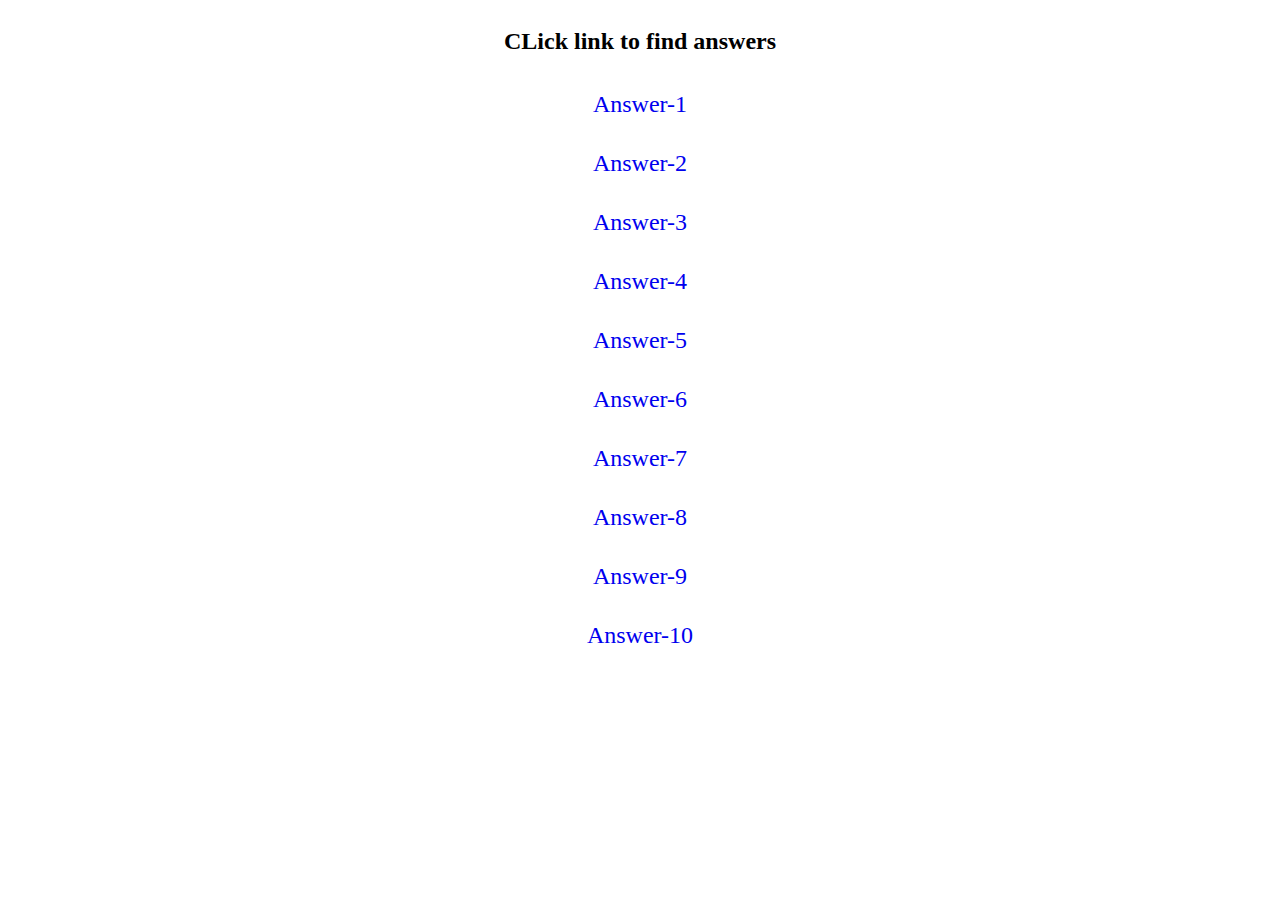
<file: index.html>
<!DOCTYPE html>
<html lang="en">
  <head>
    <meta charset="UTF-8" />
    <meta name="viewport" content="width=device-width, initial-scale=1.0" />
    <link rel="stylesheet" href="./style.css" />
    <title>Document</title>
    <h2>CLick link to find answers</h2>
    <a href="./answers/index1.html">Answer-1</a>
    <a href="./answers/index2.html">Answer-2</a>
    <a href="./answers/index3.html">Answer-3</a>
    <a href="./answers/index4.html">Answer-4</a>
    <a href="./answers/index5.html">Answer-5</a>
    <a href="./answers/index6.html">Answer-6</a>
    <a href="./answers/index7.html">Answer-7</a>
    <a href="./answers/index8.html">Answer-8</a>
    <a href="./answers/index9.html">Answer-9</a>
    <a href=".//answers/index10.html">Answer-10</a>
  </head>
  <body></body>
</html>
</file>
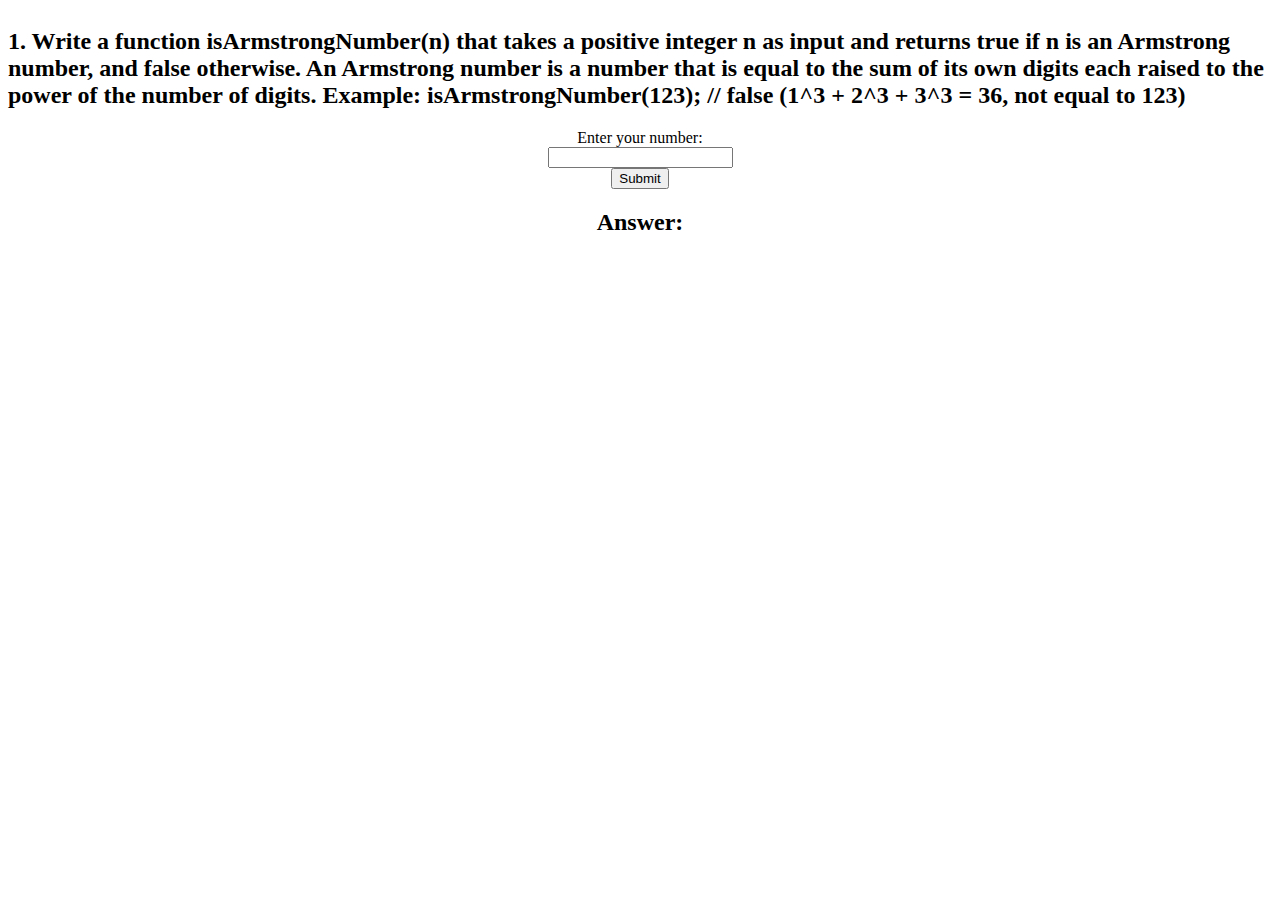
<file: index1.html>
<!DOCTYPE html>
<html lang="en">
  <head>
    <meta charset="UTF-8" />
    <meta name="viewport" content="width=device-width, initial-scale=1.0" />
    <link rel="stylesheet" href="./style.css" />
    <title>Document</title>
  </head>
  <body>
    <h2>
      1. Write a function isArmstrongNumber(n) that takes a positive integer n
      as input and returns true if n is an Armstrong number, and false
      otherwise. An Armstrong number is a number that is equal to the sum of its
      own digits each raised to the power of the number of digits. Example:
      isArmstrongNumber(123); // false (1^3 + 2^3 + 3^3 = 36, not equal to 123)
    </h2>
    <label for="input">Enter your number:</label>
    <input type="number" id="input" />
    <button id="submit">Submit</button>
    <h2>
      Answer:
      <h3 id="answer"></h3>
    </h2>
    <script>
      const btn = document.getElementById('submit');
      const input = document.getElementById('input');
      const answer = document.getElementById('answer');

      btn.addEventListener('click', () => {
        let temp = input.value;
        isArmstrongNumber(temp);
      });

      function isArmstrongNumber(num) {
        let sum = 0;
        for (let i = 0; i < num.length; i++) {
          sum += Math.pow(parseInt(num[i]), num.length);
        }
        if (sum == num) {
          answer.textContent = 'Its an Armstrong number';
        } else {
          answer.textContent = 'Not an Armstrong number';
        }
      }
    </script>
  </body>
</html>
</file>
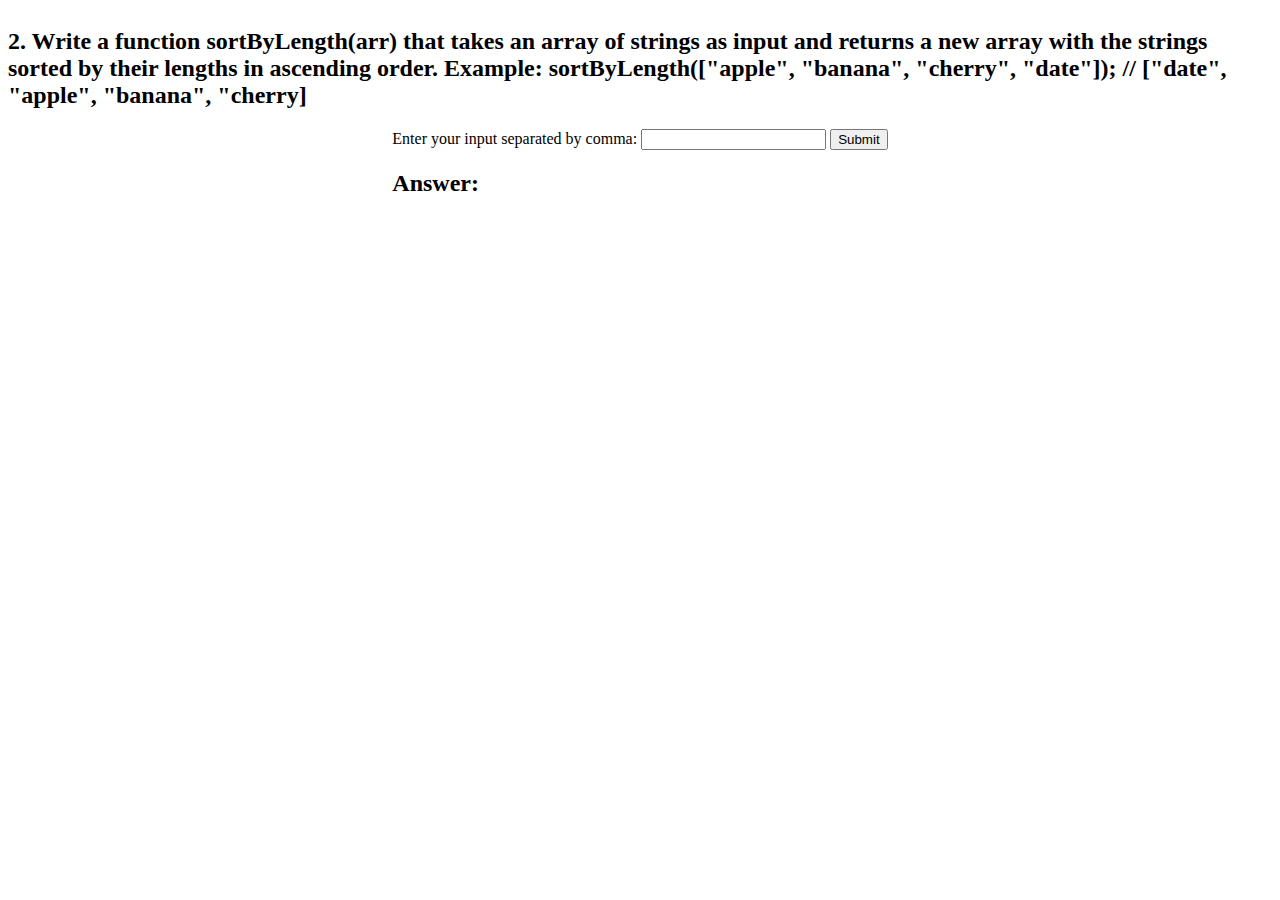
<file: index2.html>
<!DOCTYPE html>
<html lang="en">
  <head>
    <meta charset="UTF-8" />
    <meta name="viewport" content="width=device-width, initial-scale=1.0" />
    <link rel="stylesheet" href="./style.css" />
    <title>Document</title>
  </head>
  <body>
    <h2>
      2. Write a function sortByLength(arr) that takes an array of strings as
      input and returns a new array with the strings sorted by their lengths in
      ascending order. Example: sortByLength([&quot;apple&quot;,
      &quot;banana&quot;, &quot;cherry&quot;, &quot;date&quot;]); //
      [&quot;date&quot;, &quot;apple&quot;, &quot;banana&quot;, &quot;cherry]
    </h2>

    <div>
      <label for="input">Enter your input separated by comma:</label>
      <input type="text" id="input" />
      <button id="submit">Submit</button>
      <h2>
        Answer:
        <h3 id="answer"></h3>
      </h2>
    </div>
    <script>
      const btn = document.getElementById('submit');
      const input = document.getElementById('input');
      const answer = document.getElementById('answer');

      function sortByLength(arr) {
        const sortedArr = arr.sort((a, b) => a.length - b.length);
        return sortedArr;
      }
      btn.addEventListener('click', () => {
        let inputArr = input.value.split(',').map((word) => word.trim());
        const sortedArray = sortByLength(inputArr);
        answer.textContent = sortedArray.join(', ');
      });
    </script>
  </body>
</html>
</file>
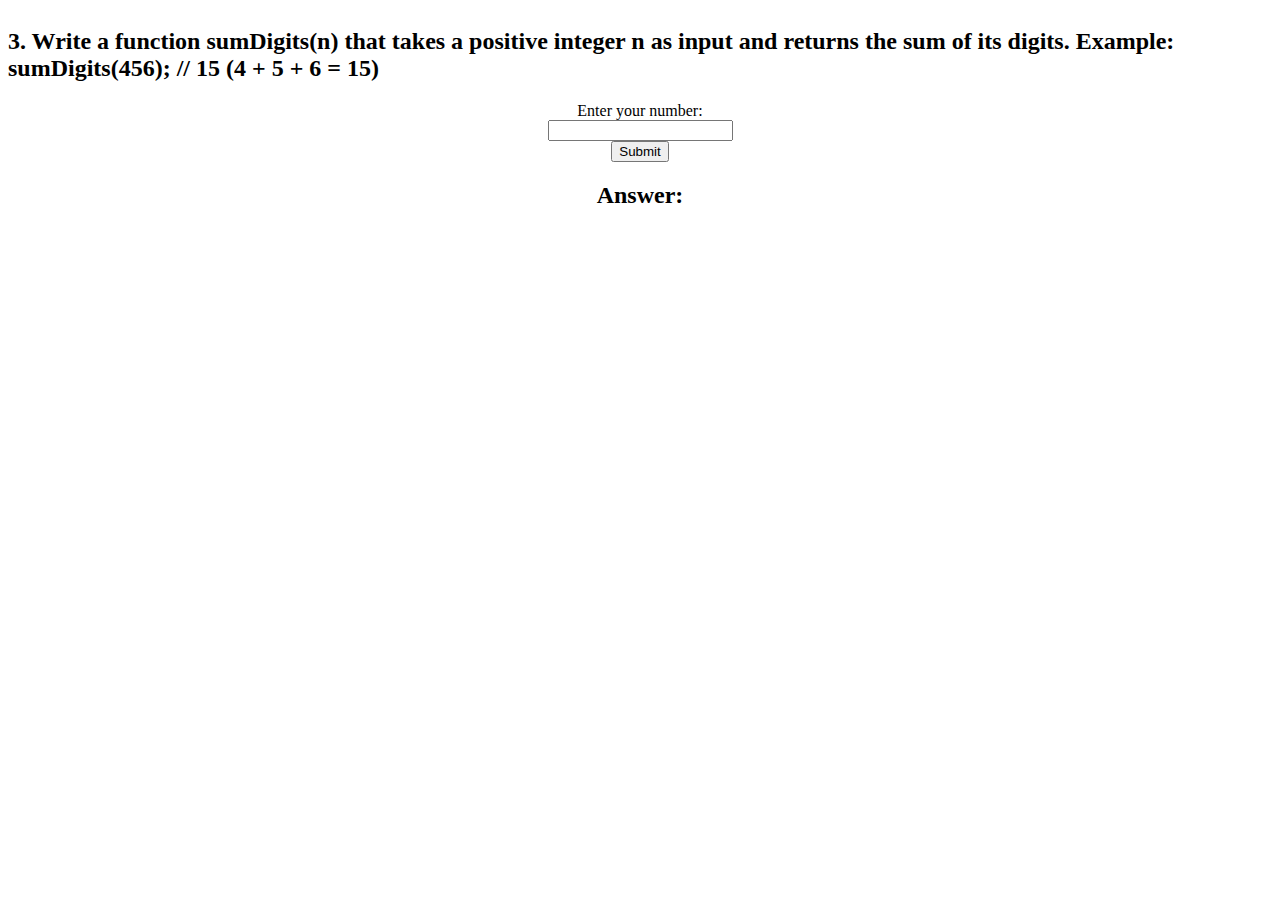
<file: index3.html>
<!DOCTYPE html>
<html lang="en">
  <head>
    <meta charset="UTF-8" />
    <meta name="viewport" content="width=device-width, initial-scale=1.0" />
    <link rel="stylesheet" href="./style.css" />
    <title>Document</title>
  </head>
  <body>
    <h2>
      3. Write a function sumDigits(n) that takes a positive integer n as input
      and returns the sum of its digits. Example: sumDigits(456); // 15 (4 + 5 +
      6 = 15)
    </h2>
    <label for="input">Enter your number:</label>
    <input type="number" id="input" />
    <button id="submit">Submit</button>
    <h2>
      Answer:
      <h3 id="answer"></h3>
    </h2>
    <script>
      const btn = document.getElementById('submit');
      const input = document.getElementById('input');
      const answer = document.getElementById('answer');

      function sumDigits(num) {
        let sum = 0;
        const number = num.toString().split('');
        for (let i = 0; i < number.length; i++) {
          sum += Number(number[i]);
        }
        return sum;
      }

      btn.addEventListener('click', () => {
        const inputNum = Number(input.value);
        const sumNum = sumDigits(inputNum);
        answer.textContent = sumNum;
      });
    </script>
  </body>
</html>
</file>
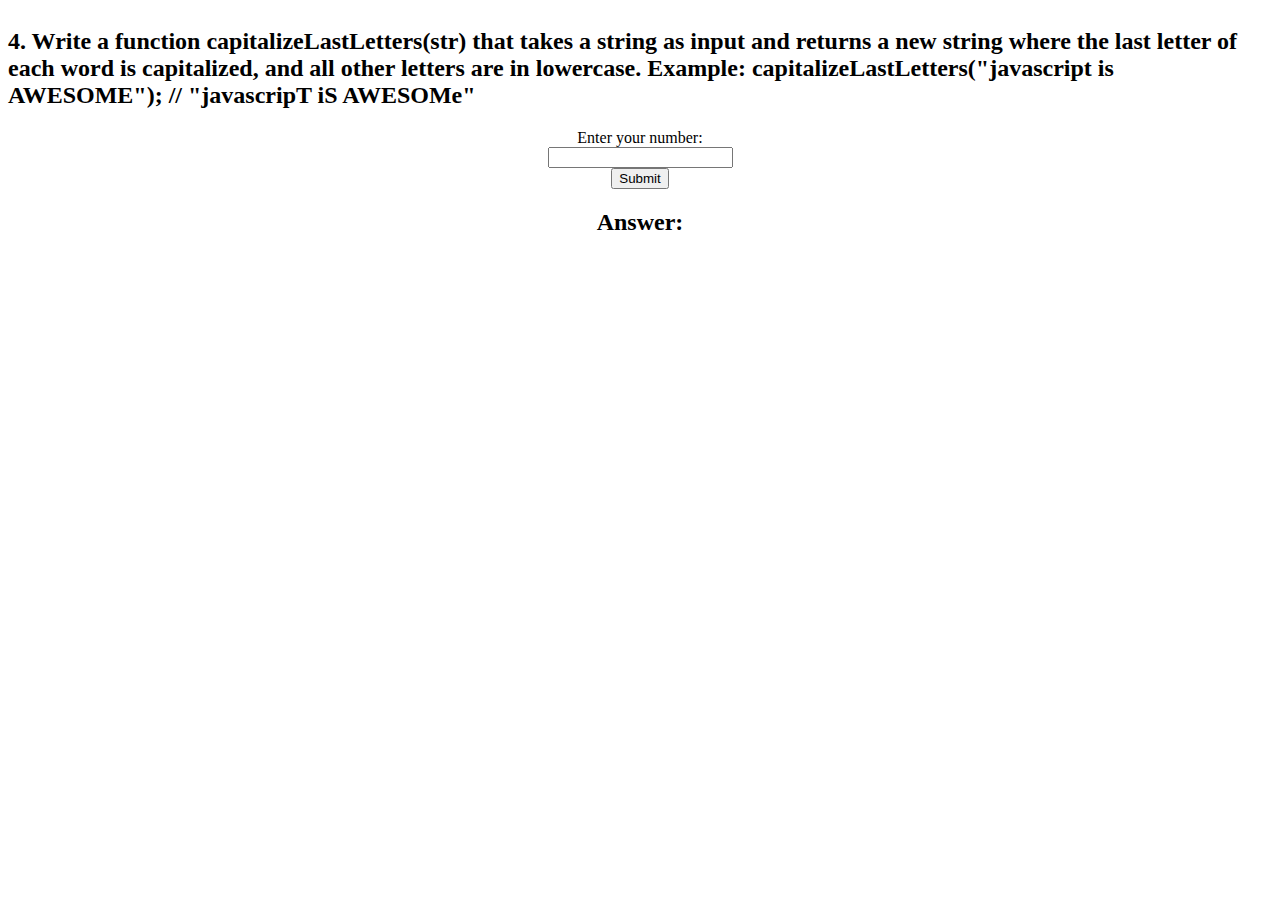
<file: index4.html>
<!DOCTYPE html>
<html lang="en">
  <head>
    <meta charset="UTF-8" />
    <meta name="viewport" content="width=device-width, initial-scale=1.0" />
    <title>Document</title>
    <link rel="stylesheet" href="./style.css" />
  </head>
  <body>
    <h2>
      4. Write a function capitalizeLastLetters(str) that takes a string as
      input and returns a new string where the last letter of each word is
      capitalized, and all other letters are in lowercase. Example:
      capitalizeLastLetters(&quot;javascript is AWESOME&quot;); //
      &quot;javascripT iS AWESOMe&quot;
    </h2>
    <label for="input">Enter your number:</label>
    <input type="text" id="input" />
    <button id="submit">Submit</button>
    <h2>
      Answer:
      <h3 id="answer"></h3>
    </h2>
    <script>
      const btn = document.getElementById('submit');
      const input = document.getElementById('input');
      const answer = document.getElementById('answer');

      function capitalizeLastLetters(str) {
        const words = str.split(' ');
        const capitalizeWord = words.map((word) => {
          const lastLetter = word.slice(-1).toUpperCase();
          const balanceLetters = word.slice(0, -1).toLowerCase();
          return balanceLetters + lastLetter;
        });
        return capitalizeWord.join(' ');
      }
      btn.addEventListener('click', () => {
        const inputStr = input.value;
        answer.textContent = capitalizeLastLetters(inputStr);
      });
    </script>
  </body>
</html>
</file>
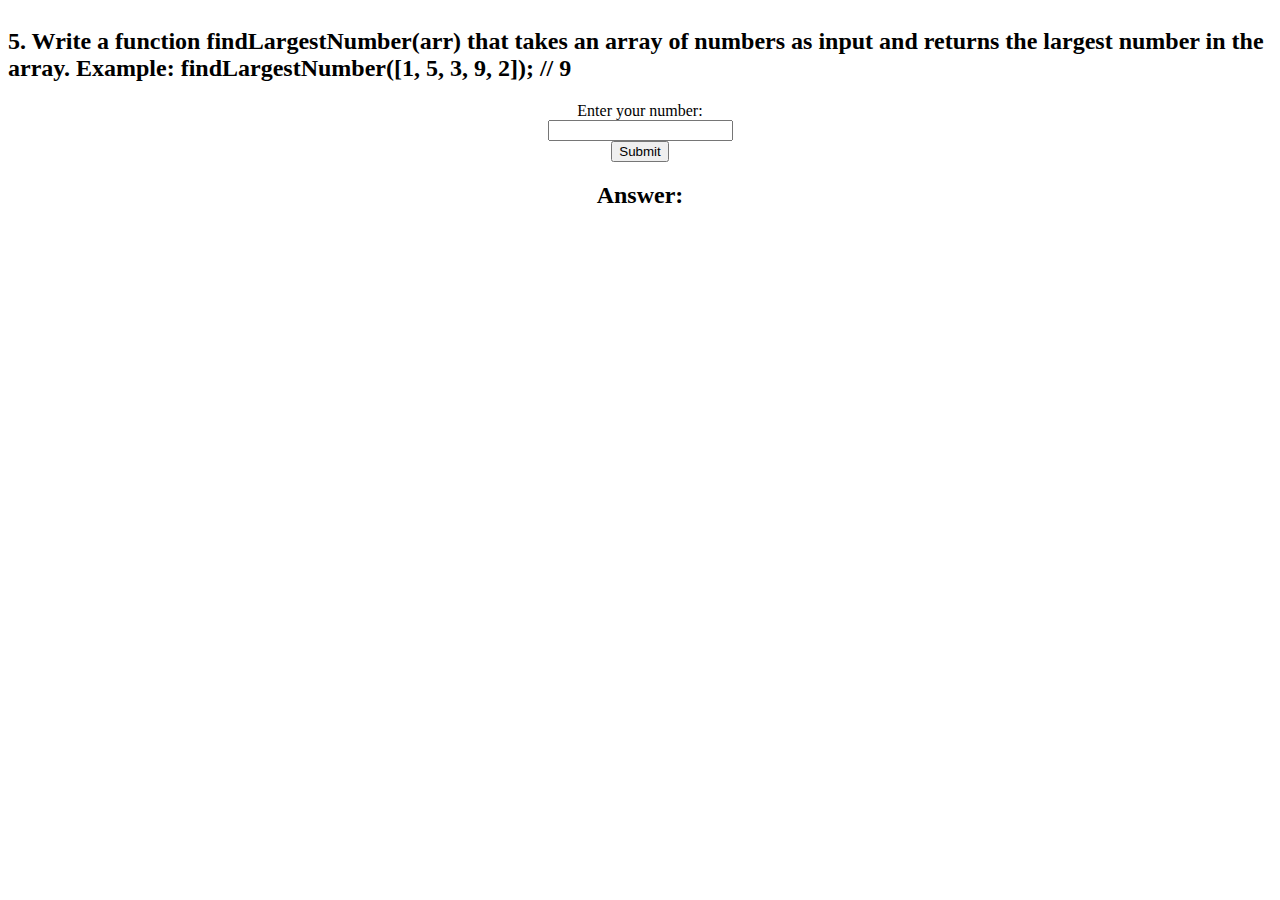
<file: index5.html>
<!DOCTYPE html>
<html lang="en">
  <head>
    <meta charset="UTF-8" />
    <meta name="viewport" content="width=device-width, initial-scale=1.0" />
    <link rel="stylesheet" href="./style.css" />
    <title>Document</title>
  </head>
  <body>
    <h2>
      5. Write a function findLargestNumber(arr) that takes an array of numbers
      as input and returns the largest number in the array. Example:
      findLargestNumber([1, 5, 3, 9, 2]); // 9
    </h2>
    <label for="input">Enter your number:</label>
    <input type="text" id="input" />
    <button id="submit">Submit</button>
    <h2>
      Answer:
      <h3 id="answer"></h3>
    </h2>

    <script>
      const btn = document.getElementById('submit');
      const input = document.getElementById('input');
      const answer = document.getElementById('answer');

      function findLargestNumber(arr) {
        const numbers = arr.split(',').map(Number);
        const largestNum = Math.max(...numbers);
        return largestNum;
      }

      btn.addEventListener('click', () => {
        const inputNumbers = input.value;
        if (isNaN.inputNumbers) {
          alert('Enter only numbers');
        } else {
          answer.textContent = findLargestNumber(inputNumbers);
        }
      });
    </script>
  </body>
</html>
</file>
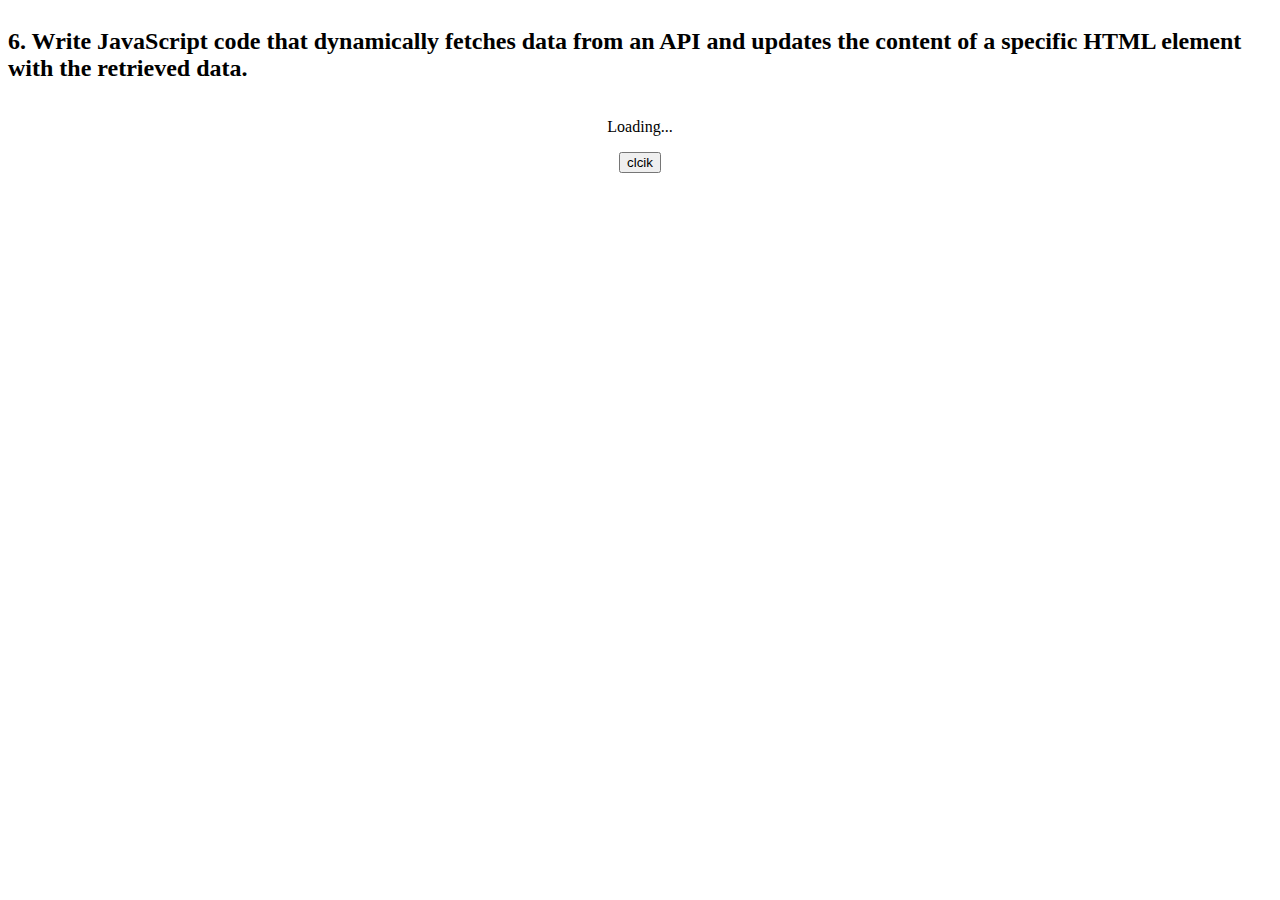
<file: index6.html>
<!DOCTYPE html>
<html>
  <head>
    <link rel="stylesheet" href="./style.css" />
    <title>Dynamic Content</title>
  </head>
  <body>
    <h2>
      6. Write JavaScript code that dynamically fetches data from an API and
      updates the content of a specific HTML element with the retrieved data.
    </h2>
    <div id="dataElement">
      <p>Loading...</p>
    </div>

    <button onclick="fetchDataAndUpdateElement()">clcik</button>
    <script>
      function fetchDataAndUpdateElement() {
        let apiUrl = 'https://randomuser.me/api/';

        fetch(apiUrl)
          .then((response) => response.json())
          .then((data) => {
            var element = document.getElementById('dataElement');
            const user = data.results[0];
            const name = user.name.first + ' ' + user.name.last;
            const imageUrl = user.picture.large;
            const location = user.location.street.name;
            element.innerHTML = `
              <h2> Name: ${name}</h2>
                            <h2>location: ${location}</h2>

              <img src="${imageUrl}" alt="User Image">
            `;
          })
          .catch((error) => {
            console.log('Error:', error);
          });
      }
    </script>
  </body>
</html>
</file>
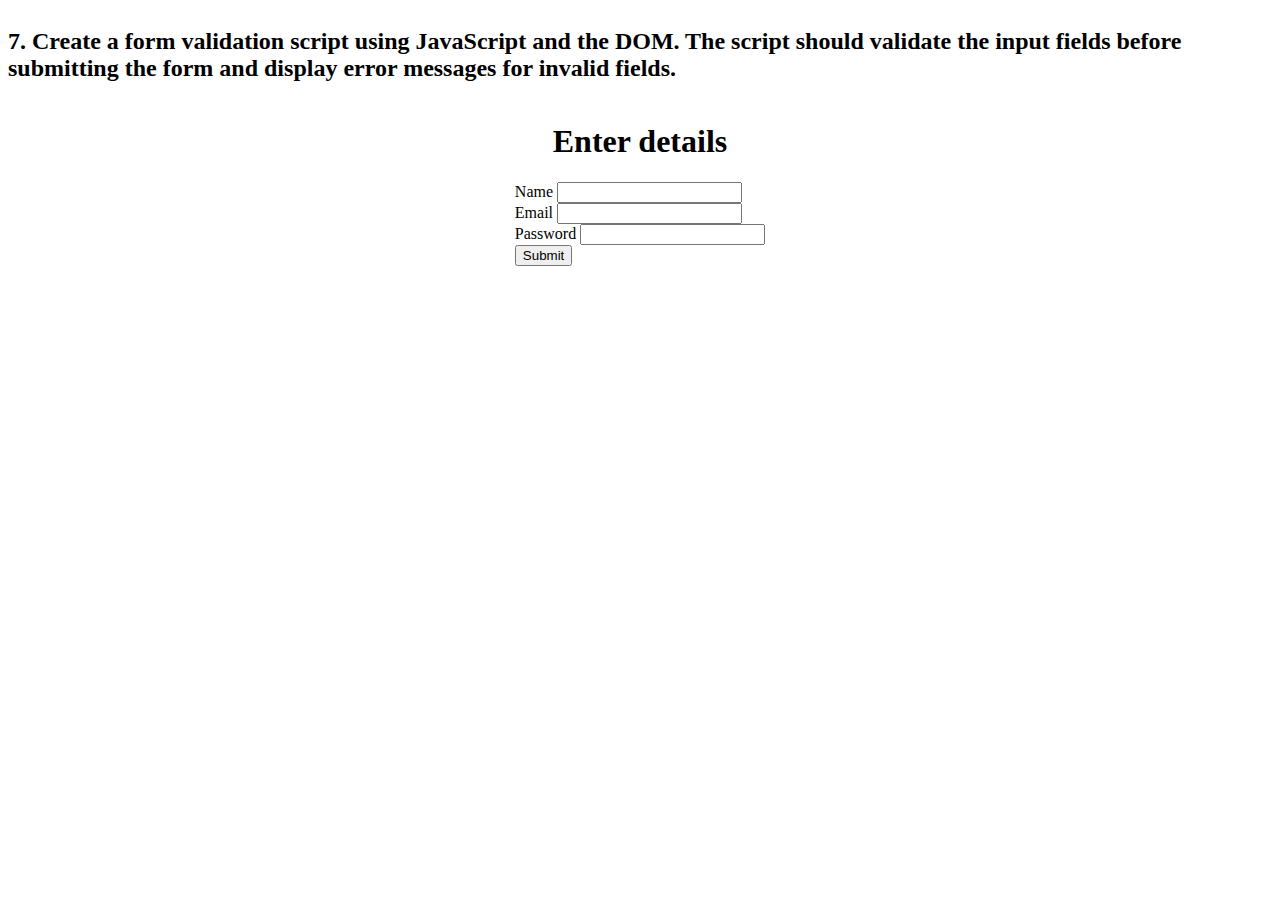
<file: index7.html>
<!DOCTYPE html>
<html lang="en">
  <head>
    <meta charset="UTF-8" />
    <meta name="viewport" content="width=device-width, initial-scale=1.0" />
    <link rel="stylesheet" href="./style.css" />
    <title>Document</title>
  </head>
  <body>
    <h2>
      7. Create a form validation script using JavaScript and the DOM. The
      script should validate the input fields before submitting the form and
      display error messages for invalid fields.
    </h2>
    <h1>Enter details</h1>
    <form id="form">
      <div>
        <label for="name">Name</label>
        <input type="text" id="name" />
        <span id="nameError" class="error"></span>
      </div>
      <div>
        <label for="email">Email</label>
        <input type="text" id="email" />
        <span id="emailError" class="error"></span>
      </div>
      <div>
        <label for="password">Password</label>
        <input type="text" id="password" />
        <span id="passwordError" class="error"></span>
      </div>
      <div>
        <input type="submit" value="Submit" />
      </div>
    </form>
    <script>
      clearError();
      form.addEventListener('submit', (event) => {
        event.preventDefault();

        const form = document.getElementById('form'),
          name = document.getElementById('name').value,
          password = document.getElementById('password').value,
          email = document.getElementById('email').value;
        if (name === '') {
          displayMsg('nameError', 'name is mandatory');
        }
        if (email === '') {
          displayMsg('emailError', 'Mail id is mandatory');
        } else if (!isEmail(email)) {
          displayMsg('emailError', 'mail is invalid');
        }

        if (password === '') {
          displayMsg('passwordError', 'Password is mandatory');
        }
        if (
          document.getElementById('nameError').innerHTML === '' &&
          document.getElementById('emailError').innerHTML === '' &&
          document.getElementById('passwordError').innerHTML === ''
        ) {
          form.submit();
        }
      });
      function displayMsg(id, msg) {
        const errorEle = document.getElementById(id);
        errorEle.innerHTML = msg;
      }
      function isEmail(email) {
        const regex =
          /^[a-zA-Z0-9.!#$%&'*+/=?^_`{|}~-]+@[a-zA-Z0-9-]+(?:\.[a-zA-Z0-9-]+)*$/;
        return regex.test(email);
      }

      function clearError() {
        const errors = document.querySelectorAll('.error');
        errors.forEach((error) => {
          error.innerHTML = '';
        });
      }
    </script>
  </body>
</html>
</file>
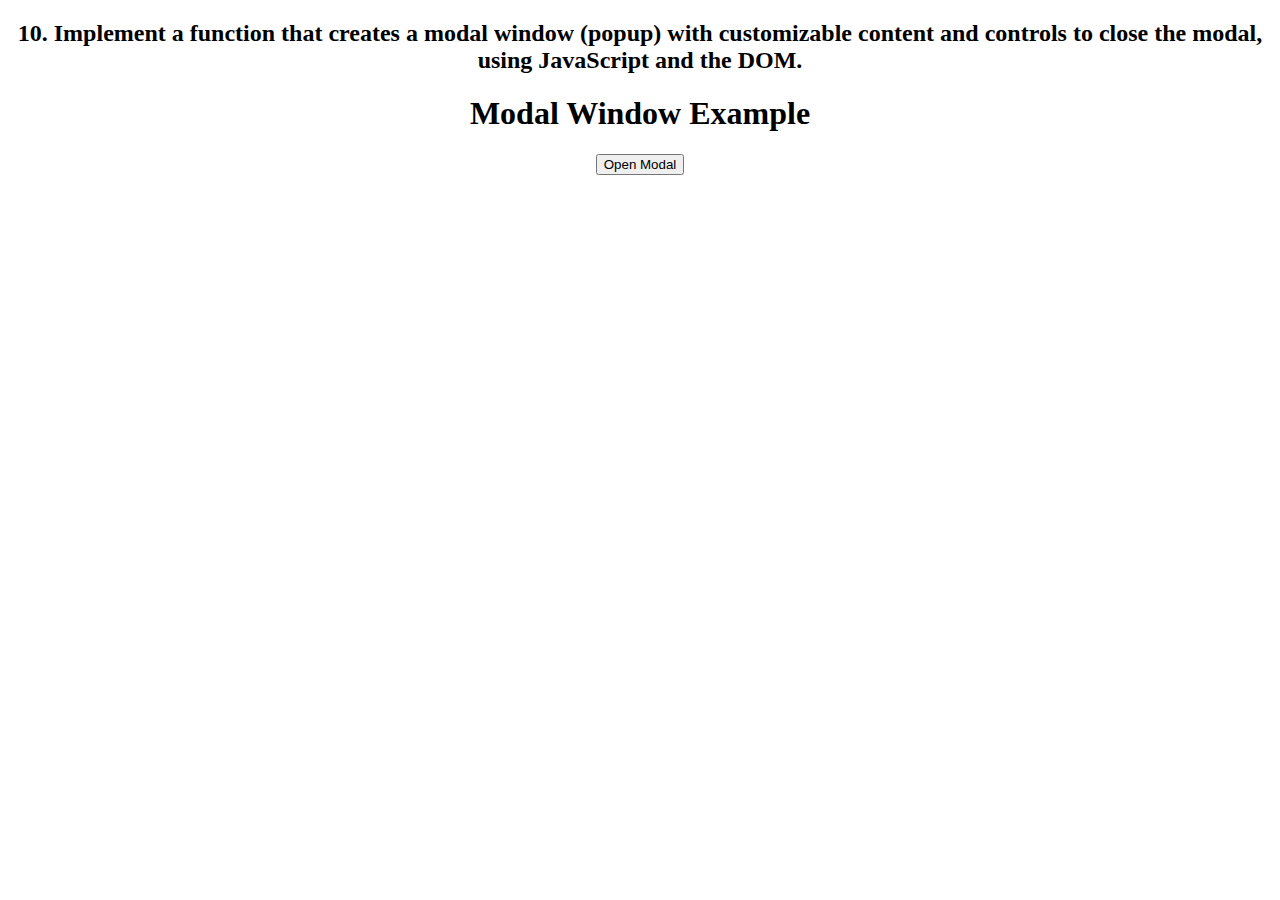
<file: answers/index10.html>
<!DOCTYPE html>
<html>
  <head>
    <link rel="stylesheet" href="./style.css" />
    <title>Modal Window Example</title>
  </head>
  <body>
    <h2>
      10. Implement a function that creates a modal window (popup) with
      customizable content and controls to close the modal, using JavaScript and
      the DOM.
    </h2>
    <h1>Modal Window Example</h1>
    <button onclick="openModal()">Open Modal</button>

    <div id="myModal" class="modal">
      <div class="modal-content">
        <span class="close" onclick="closeModal()">&times;</span>
        <h2>Customize your Content here</h2>
        <p></p>
      </div>
    </div>

    <script>
      const modal = document.getElementById('myModal');

      function openModal() {
        modal.style.display = 'flex';
      }

      function closeModal() {
        modal.style.display = 'none';
      }

      window.onclick = function (event) {
        if (event.target == modal) {
          closeModal();
        }
      };
    </script>
  </body>
</html>
</file>
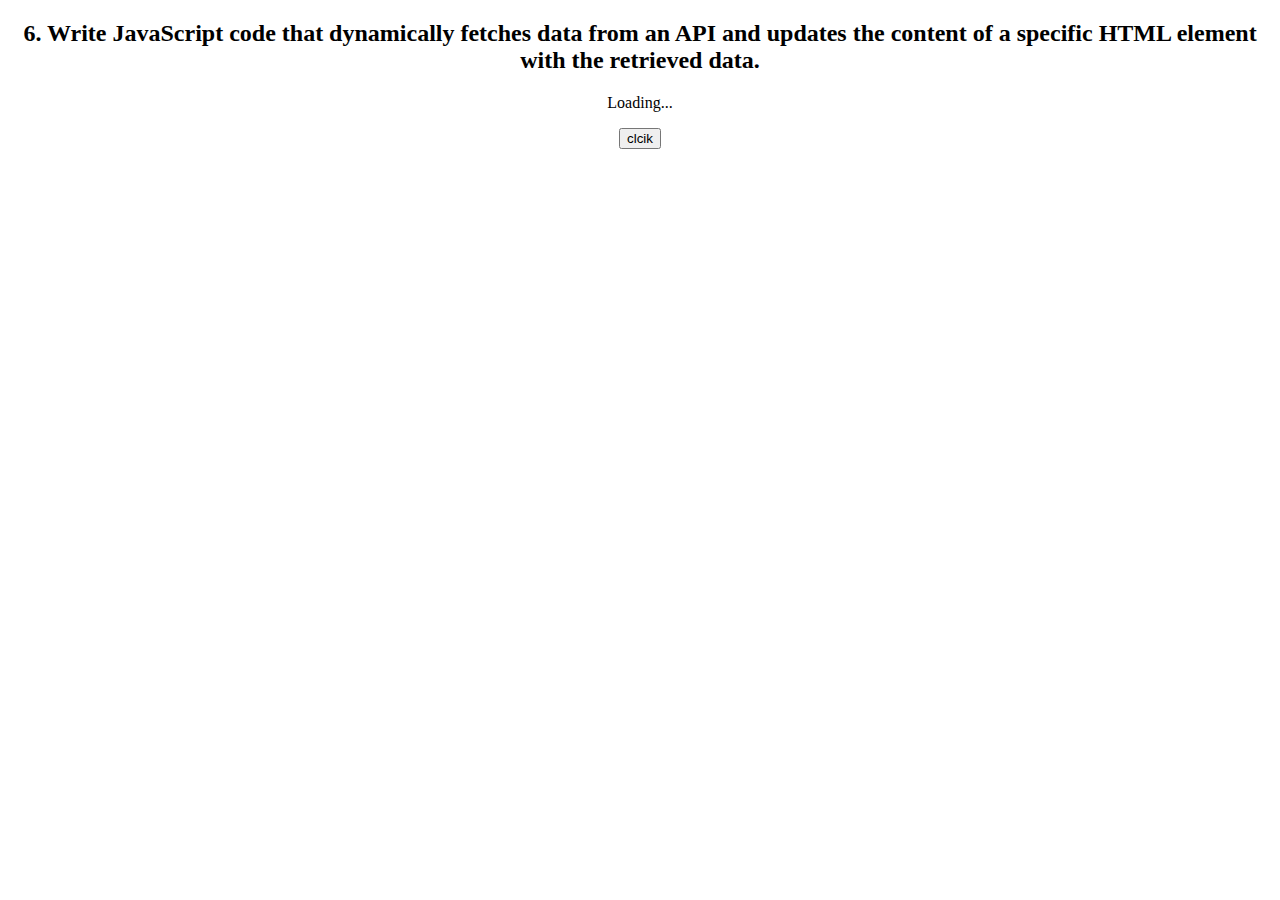
<file: answers/index6.html>
<!DOCTYPE html>
<html>
  <head>
    <link rel="stylesheet" href="./style.css" />
    <title>Dynamic Content</title>
  </head>
  <body>
    <h2>
      6. Write JavaScript code that dynamically fetches data from an API and
      updates the content of a specific HTML element with the retrieved data.
    </h2>
    <div id="dataElement">
      <p>Loading...</p>
    </div>

    <button onclick="fetchDataAndUpdateElement()">clcik</button>
    <script>
      function fetchDataAndUpdateElement() {
        let apiUrl = 'https://randomuser.me/api/';

        fetch(apiUrl)
          .then((response) => response.json())
          .then((data) => {
            let element = document.getElementById('dataElement');
            const user = data.results[0];
            const name = user.name.first + ' ' + user.name.last;
            const imageUrl = user.picture.large;
            const location = user.location.street.name;
            element.innerHTML = `
              <h2> Name: ${name}</h2>
                            <h2>location: ${location}</h2>

              <img src="${imageUrl}" alt="User Image">
            `;
          })
          .catch((error) => {
            console.log('Error:', error);
          });
      }
    </script>
  </body>
</html>
</file>
<file: style.css>
body {
  display: flex;
  align-items: center;
  flex-direction: column;
}

a {
  margin: 1rem;
  font-size: 1.5rem;
  text-decoration: none;
}
a:hover {
  color: red;
}
</file>
<file: answers/style.css>
body {
  text-align: center;
  margin: 1rem;
  gap: 3rem;
}
a {
  text-decoration: none;
  display: flex;
  flex-direction: column;
  font-size: 2rem;
  margin: 2rem;
}
input {
  margin: 1rem 2rem;
  padding: 0 1.25rem;
}
.error {
  color: red;
}
section {
  width: 1000px;
  height: 360px;
  margin: 10px;
  display: flex;
  justify-content: space-around;
}
.choice {
  width: 200px;
  height: 90%;
  padding: 20px;
  margin: 10px;
  background-color: rgb(168, 154, 154);
  box-sizing: border-box;
}
.para {
  background-color: blue;
  padding: 5px;
  border-radius: 5px;
  color: white;
  font-weight: bold;
}
.modal {
  display: none;
  position: fixed;
  z-index: 9999;
  left: 0;
  top: 0;
  width: 100%;
  height: 100%;
  overflow: auto;
  background-color: rgba(0, 0, 0, 0.4);
}

.modal-content {
  background-color: #ffffff;
  margin: 10% auto;
  padding: 20px;
  border: 1px solid #888;
  width: 80%;
}

.close {
  color: #aaa;
  float: right;
  font-size: 28px;
  font-weight: bold;
  cursor: pointer;
}
</file>
